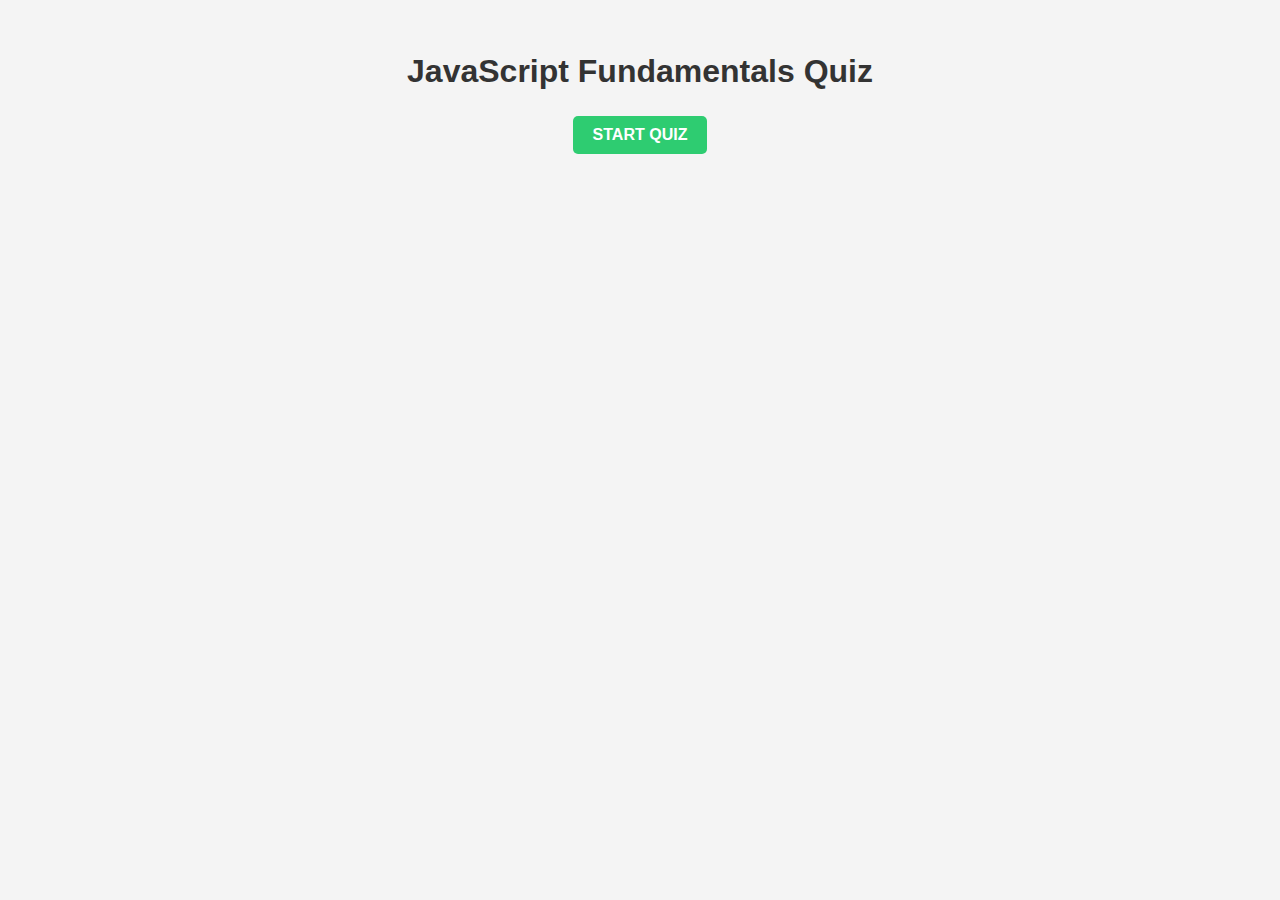
<file: index.html>
<!DOCTYPE html>
<html lang="en">
<head>
    <meta charset="UTF-8">
    <meta name="viewport" content="width=device-width, initial-scale=1.0">
    <title>Code Quiz</title>
    <link rel="stylesheet" href="styles.css">
</head>
<body>
    <div class="container">
        <h1>JavaScript Fundamentals Quiz</h1>
        <p id="timer" style="display:none;">Time left: <span id="time-left"></span></p>
        <div id="quiz">
            <button id="start">Start Quiz</button>
        </div>
        <div id="results" style="display:none;">
            <h2>Game Over!</h2>
            <p>Your score: <span id="score"></span></p>
            <label for="initials">Enter your initials:</label>
            <input type="text" id="initials">
            <button id="save">Save</button>
        </div>
    </div>
    <script src="script.js"></script>
</body>
</html>
</file>
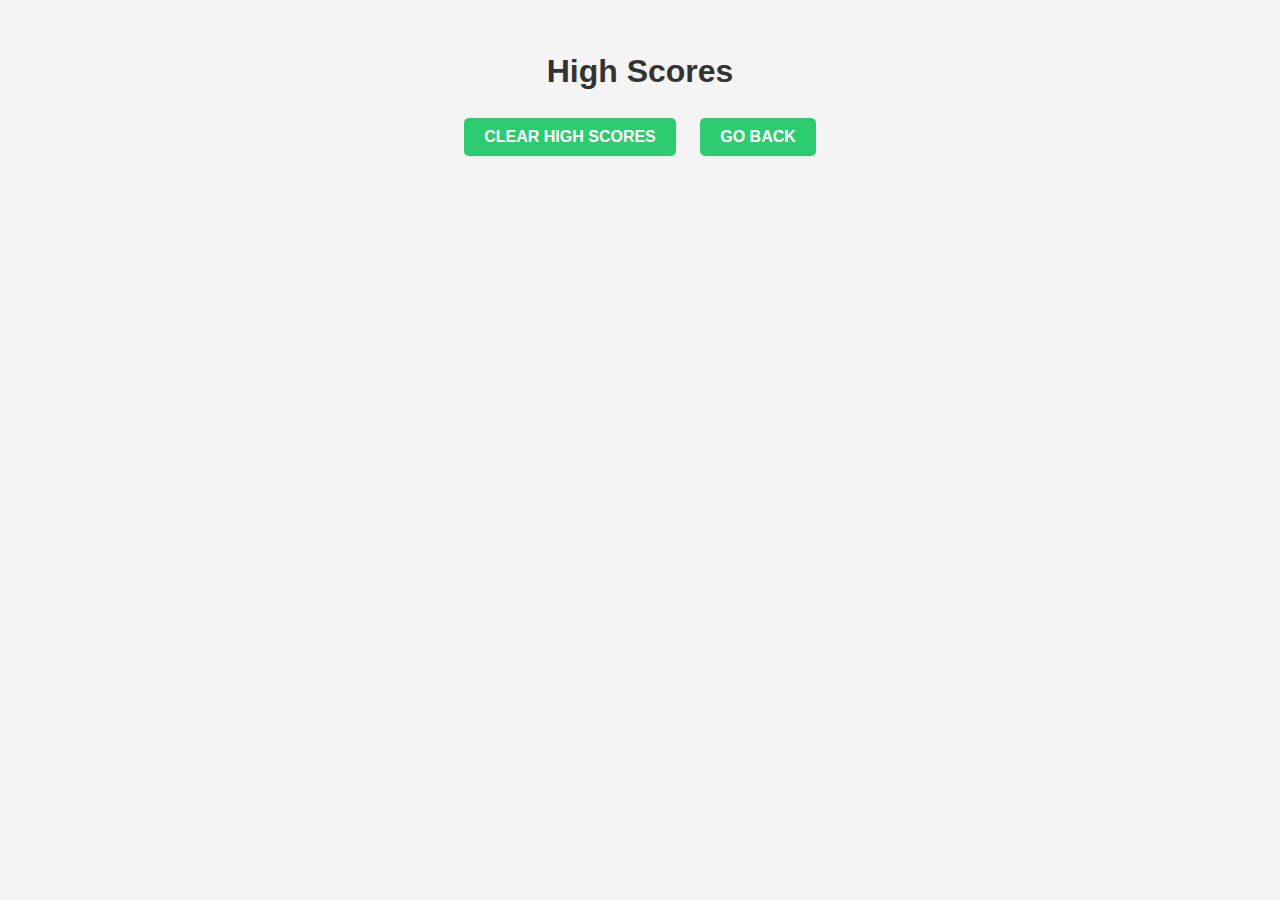
<file: highscores.html>
<!DOCTYPE html>
<html lang="en">
<head>
    <meta charset="UTF-8">
    <meta name="viewport" content="width=device-width, initial-scale=1.0">
    <title>High Scores</title>
    <link rel="stylesheet" href="styles.css">
</head>
<body>
    <div class="container">
        <h1>High Scores</h1>
        <ul id="high-scores-list"></ul>
        <button id="clear">Clear High Scores</button>
        <button id="go-back">Go Back</button>
    </div>
    <script src="highscores.js"></script>
</body>
</html>
</file>
<file: styles.css>
body {
  font-family: Arial, sans-serif;
  background-color: #f4f4f4;
  color: #333;
  margin: 0;
  padding: 0;
}

.container {
  max-width: 800px;
  margin: 0 auto;
  text-align: center;
  padding: 2rem;
}

h1 {
  font-size: 2rem;
  margin-bottom: 1rem;
}

h2 {
  font-size: 1.5rem;
  margin-bottom: 1rem;
}

p {
  font-size: 1rem;
  margin-bottom: 1rem;
}

button {
  background-color: #2ecc71;
  border: none;
  color: white;
  padding: 10px 20px;
  margin: 10px;
  font-size: 16px;
  cursor: pointer;
  border-radius: 5px;
  text-transform: uppercase;
  font-weight: bold;
}

button:hover {
  background-color: #27ae60;
}

button:active {
  transform: translateY(2px);
}

input[type="text"] {
  font-size: 1rem;
  padding: 10px;
  margin: 10px;
  border: 1px solid #ccc;
  border-radius: 5px;
}

#timer {
  font-size: 1.2rem;
  font-weight: bold;
}

#high-scores-list {
  list-style-type: none;
  padding: 0;
  font-size: 1.1rem;
}

#high-scores-list li {
  padding: 0.5rem 0;
}
</file>
